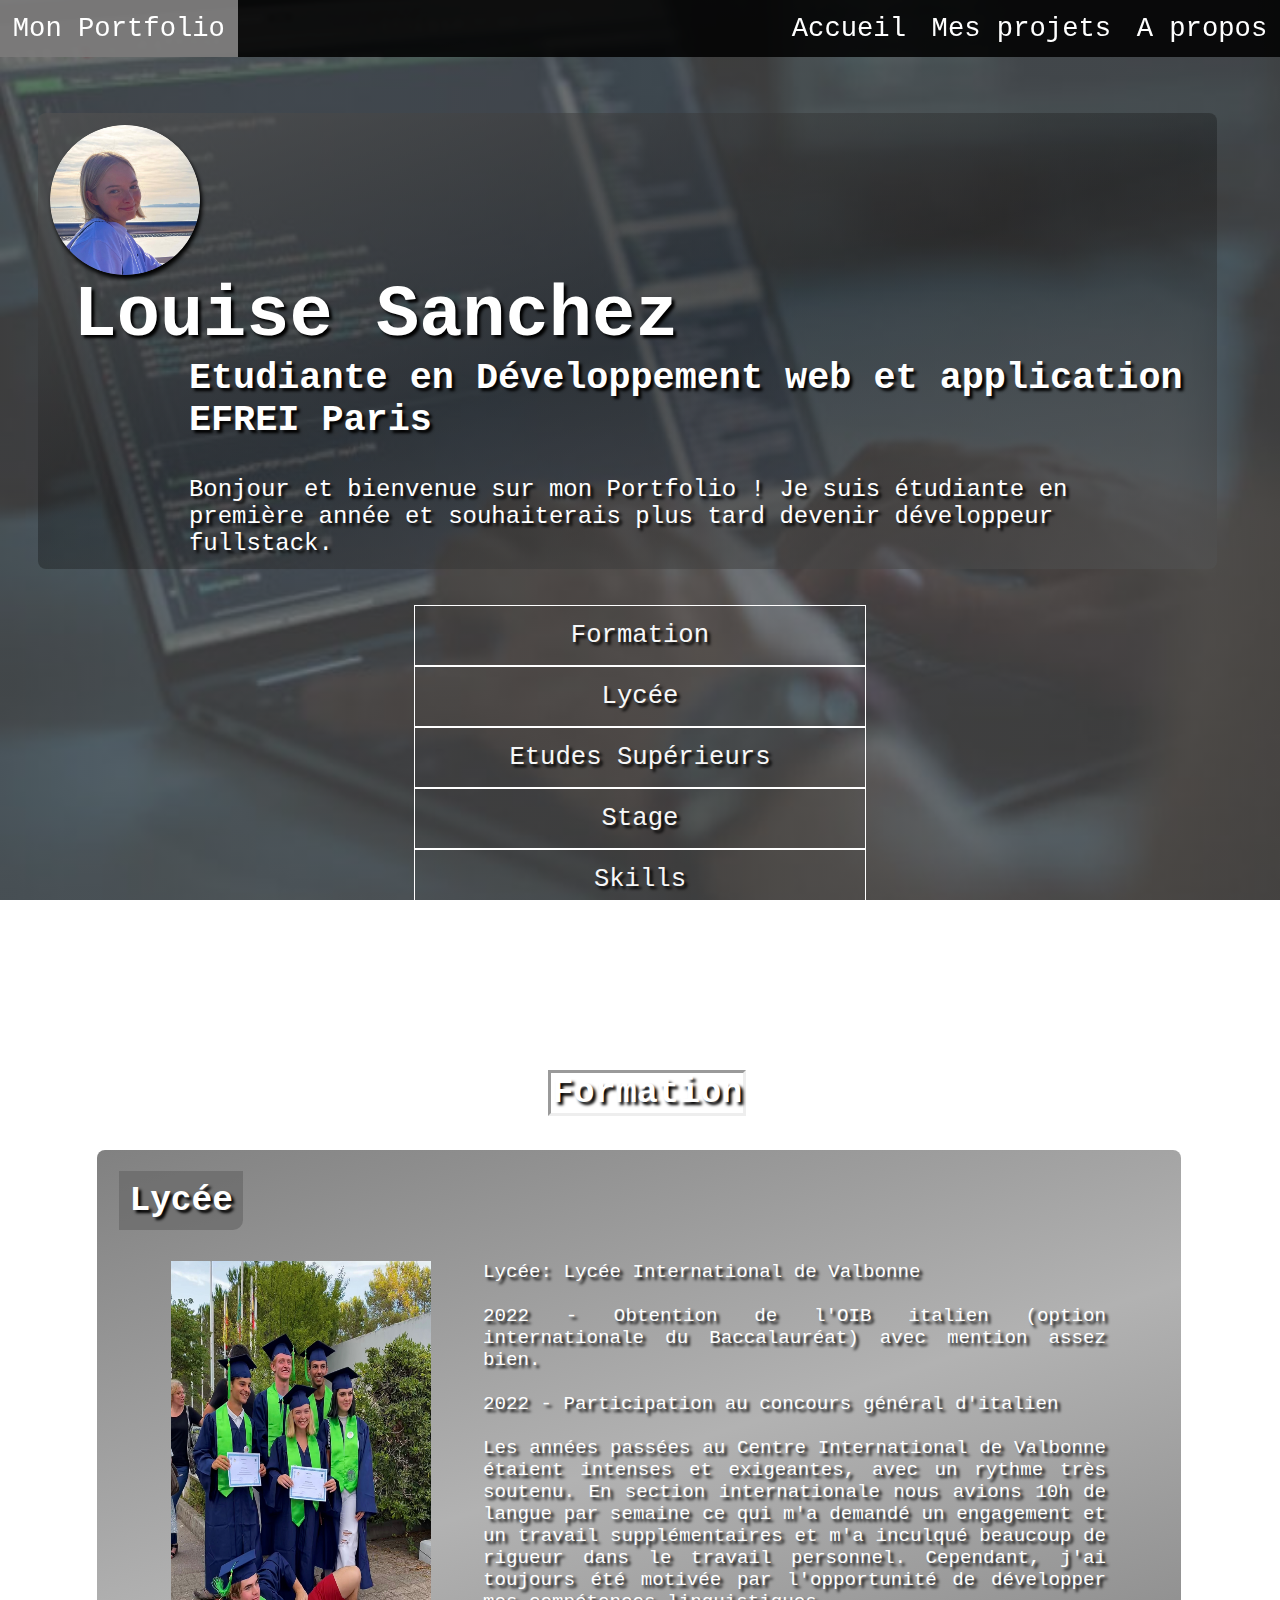
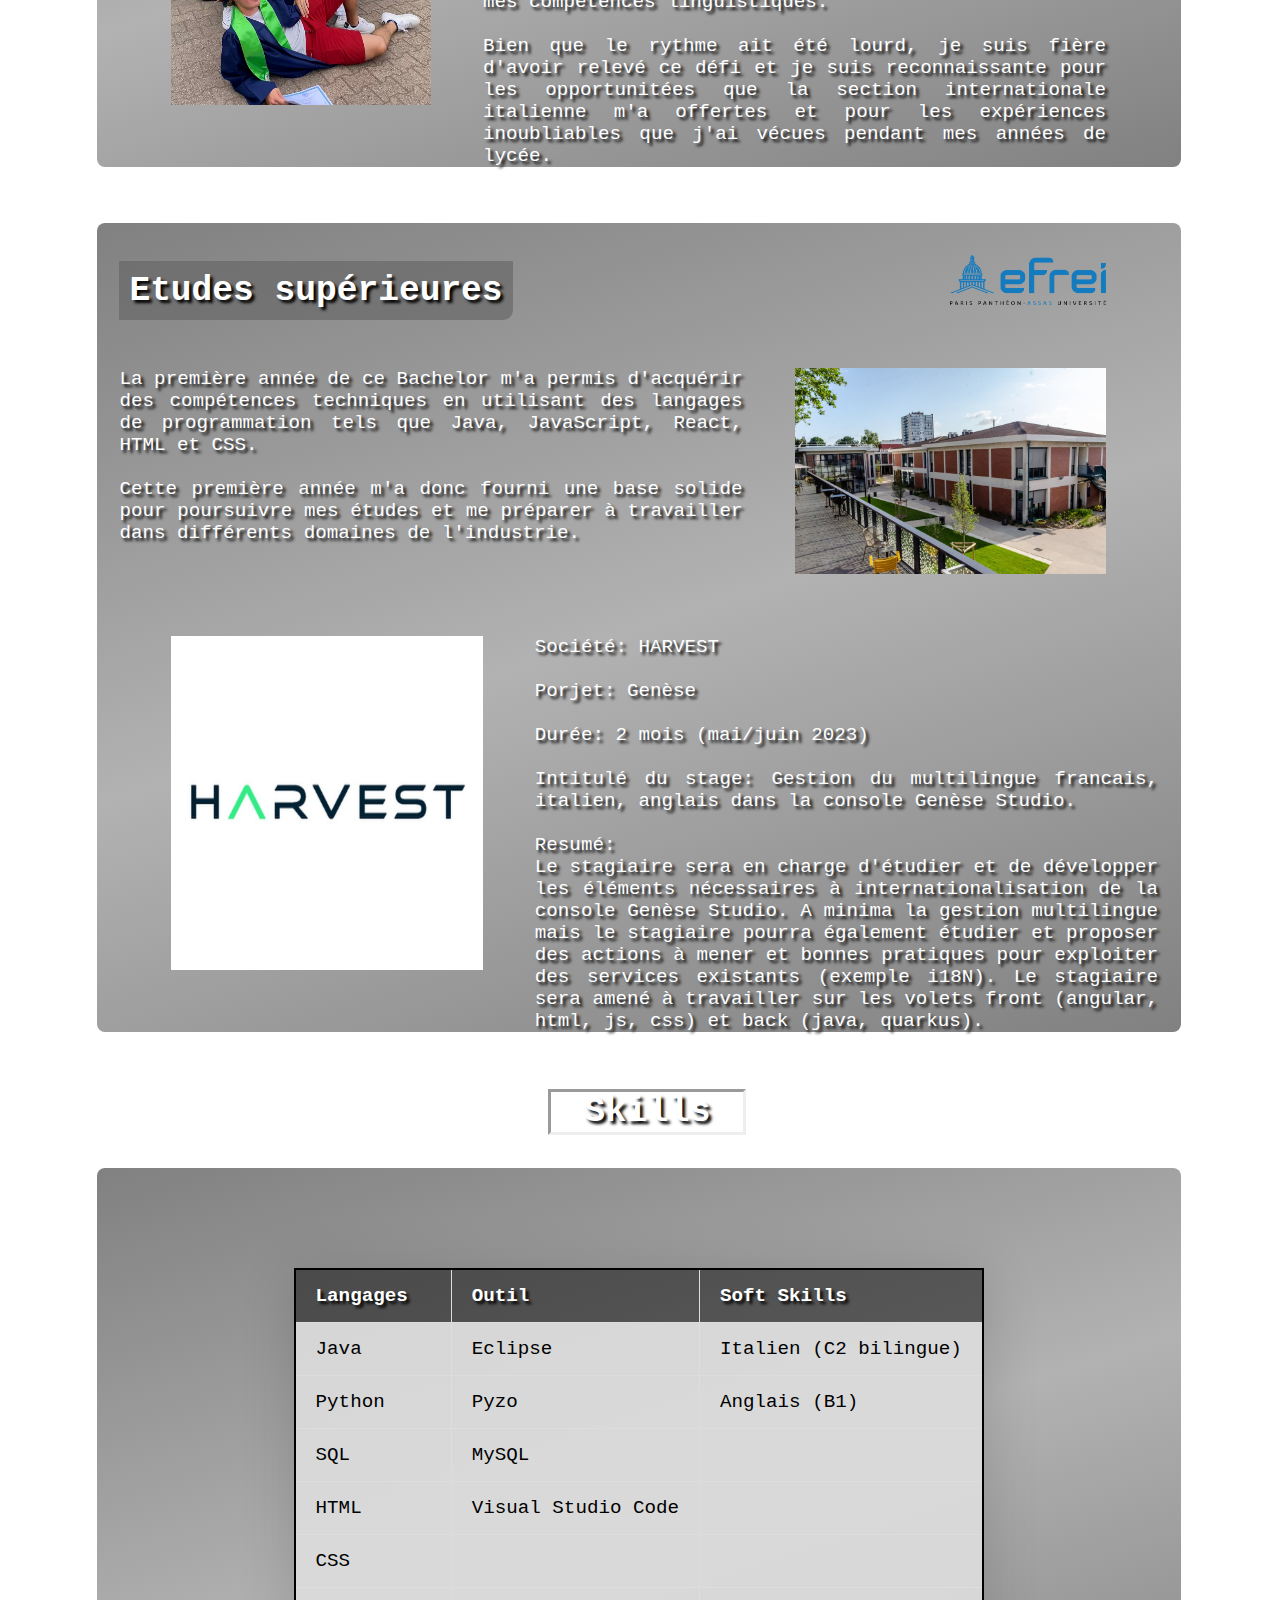
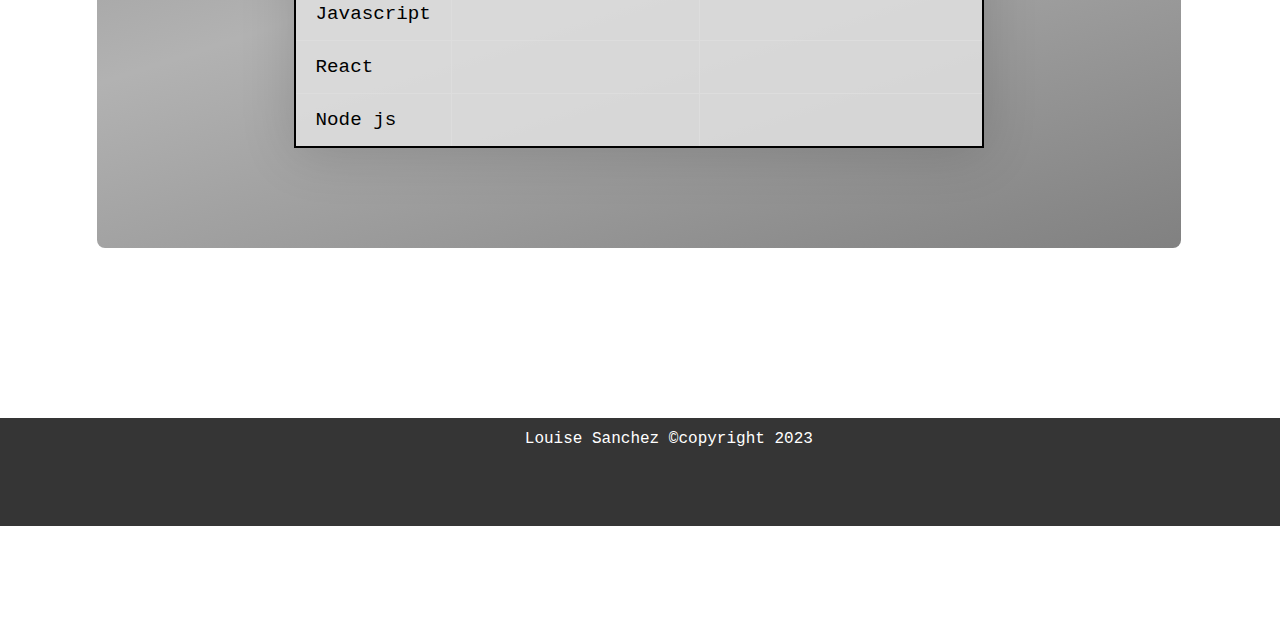
<file: index.html>
<!DOCTYPE html>
<html lang="fr" dir="ltr">
    <head>
        <title>Portefolio</title>
        <meta charset="utf-8">
        <link rel="stylesheet" href="css/style.css">
    </head>
 <body class="normal">

        <header>
                <div>
                    <a href="index.html"> Mon Portfolio</a>
                </div>
                <div>
                    <a href="index.html">Accueil</a>
                    <a href="html/projets.html">Mes projets</a>
                    <a href="html/apropos.html">A propos</a>
                </div>
        </header>
        <main>
        
            <div id="test">
                <aside>
                <img src="images/pdpcv3-modified.png">
                <h1>Louise Sanchez</h1>
                <br>
                <h2>Etudiante en Développement web et application EFREI Paris</h2>
                <p>Bonjour et bienvenue sur mon Portfolio ! Je suis étudiante en première année et souhaiterais plus tard devenir développeur fullstack.</p>
                </aside>
                <section class="sectionDeux">
                    <!--<h2>Sommaire</h2>-->
                    <ul>
                        <li><a href="#formation"> Formation </a></li>
                        <li><a href="#lycee"> Lycée </a></li>
                        <li><a href="#etudes"> Etudes Supérieurs </a></li>
                        <li><a href="#stage"> Stage </a></li>
                        <li><a href="#skills"> Skills </a></li>
                    </ul>
                </section>
            </div>
            <section>
            <h2 id="formation">Formation</h2>
            <article class="lycee">
            <h3 class="intercalaires" id="lycee">Lycée</h3>
            <div>
                <img src="images/remisediplome.jpg">
                <p>
                    Lycée: Lycée International de Valbonne
                    <br>
                    <br>
                    2022 - Obtention de l'OIB italien (option internationale du Baccalauréat) avec mention assez bien.
                    <br>
                    <br>
                    2022 - Participation au concours général d'italien
                    <br>
                    <br>
                    Les années passées au Centre International de Valbonne étaient intenses et exigeantes, avec un rythme très soutenu. En section internationale nous avions 10h de langue par semaine ce qui m'a demandé un engagement et un travail supplémentaires et m'a inculqué beaucoup de rigueur dans le travail personnel. Cependant, j'ai toujours été motivée par l'opportunité de développer mes compétences linguistiques. 
                    <br>
                    <br>
                    Bien que le rythme ait été lourd, je suis fière d'avoir relevé ce défi et je suis reconnaissante pour les opportunitées que la section internationale italienne m'a offertes et pour les expériences inoubliables que j'ai vécues pendant mes années de lycée.
            </p>
            </div>
            </article>
            <article class="etudes" id="etudes">

            <h3 class="intercalaires">Etudes supérieures</h3>
            <img src="images/logoefrei.png" style="margin-left: 2%;margin-top:3%; width: 15%;">

            <div>
                <p id="stage">La première année de ce Bachelor m'a permis d'acquérir des compétences techniques en utilisant des langages de programmation tels que Java, JavaScript, React, HTML et CSS.<br><br> Cette première année m'a donc fourni une base solide pour poursuivre mes études et me préparer à travailler dans différents domaines de l'industrie.
                </p>
                <img src="images/efreicampus-8334.jpg " >
            </div>
            <div>
                <img src="images/harvestlogojpg.jpg " >
                <p>
                Société: HARVEST 
                <br>
                <br>
                Porjet: Genèse
                <br>
                <br>
                Durée: 2 mois (mai/juin 2023)
                <br>
                <br>
                Intitulé du stage: Gestion du multilingue francais, italien, anglais dans la console Genèse Studio.
                <br>
                <br>
                Resumé: <br>
                Le stagiaire sera en charge d'étudier et de développer les éléments nécessaires à internationalisation de la console Genèse Studio. A minima la gestion multilingue mais le stagiaire pourra également étudier et proposer des actions à mener et bonnes pratiques pour exploiter des services existants (exemple i18N).
                Le stagiaire sera amené à travailler sur les volets front (angular, html, js, css) et back (java, quarkus).

                </p>
            </div>
            </article>
            <h2 id="skills">Skills</h2>
            <article class="skills">

            <table border="1" class="tableau">
                <tr>
                    <th>Langages</th>
                    <th>Outil</th> <!-- data -->
                    <th>Soft Skills</th>
                </tr>
                <tr>
                    <td>Java</td>
                    <td>Eclipse</td>
                    <td>Italien (C2 bilingue)</td>
                </tr>
                <tr>
                    <td>Python</td>
                    <td>Pyzo</td>
                    <td>Anglais (B1)</td>
                </tr>
                <tr>
                    <td>SQL</td>
                    <td>MySQL</td>
                    <td></td>
                </tr>
                <tr>
                    <td>HTML</td>
                    <td>Visual Studio Code</td>
                    <td></td>
                </tr>
                <tr>
                    <td>CSS</td>
                    <td>  </td>
                    <td></td>
                </tr>
                <tr>
                    <td>Javascript</td>
                    <td>  </td>
                    <td></td>
                </tr>
                <tr>
                    <td>React</td>
                    <td>  </td>
                    <td></td>
                </tr>
                <tr>
                    <td>Node js</td>
                    <td>  </td>
                    <td></td>
                </tr>
            </table>
            <!--<h3>Langages</h3>
            <ul>
                <li>Java</li>
                <li>Python</li>
                <li>Javascript</li>
                <li>React</li>
                <li>HTML</li>
                <li>CSS</li>
            </ul>
            <h3>Outils</h3>
            <ul>
                <li>Eclips</li>
                <li>Visual Studio Code</li>
                <li>Pyzo</li>
                <li>MySQL</li>
            </ul>-->
            </article>
            </section>
        </main>

       <footer>
        <!--<a href="index.html">Accueil</a>
        <a href="html/projets.html">Mes projets</a>
        <a href="html/apropos.html">A propos</a>-->
        <p>Louise Sanchez &copy;copyright 2023</p>
        </footer>

    </body>
</html>
</file>
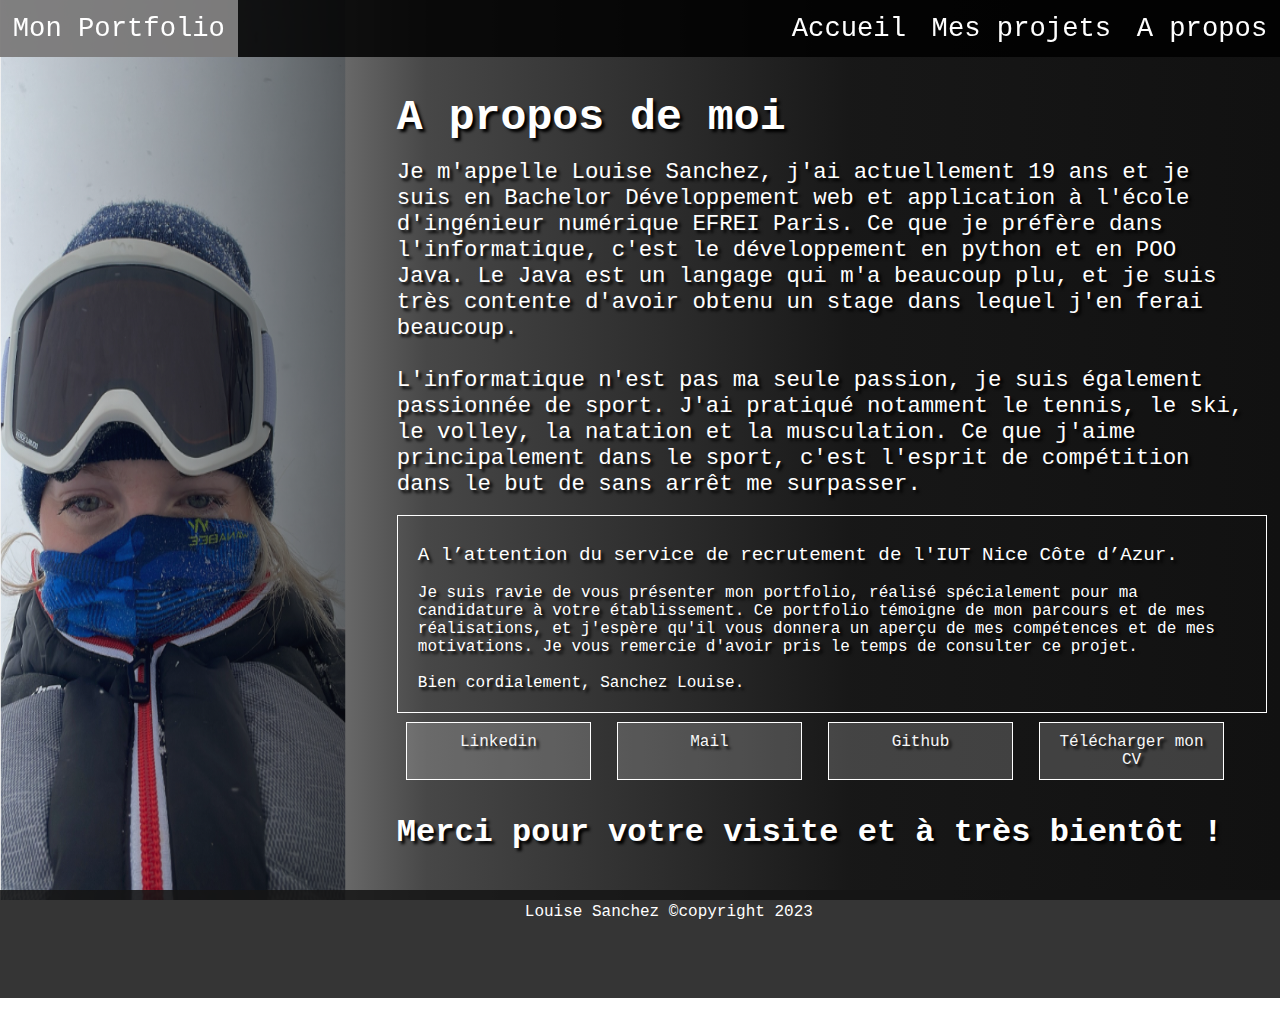
<file: html/apropos.html>
<!DOCTYPE html>
<html lang="fr" dir="ltr">
    <head>
        <title>Portefolio</title>
        <meta name="description" content="">
        <meta charset="utf-8">
        <link rel="stylesheet" href="../css/style.css">
    </head>
    <body class="apropos">
        <header>
            <div>
                <a href="../index.html"> Mon Portfolio</a>
            </div>
            <div>
                <a href="../index.html">Accueil</a>
                <a href="projets.html">Mes projets</a>
                <a href="apropos.html">A propos</a>
            </div>
    </header>
        <main>
            <section>
            <h1>A propos de moi</h1>
            <article>
            <p>
                Je m'appelle Louise Sanchez, j'ai actuellement 19 ans et je suis en Bachelor Développement web et application à l'école d'ingénieur numérique EFREI Paris. Ce que je préfère dans l'informatique, c'est le développement en python et en POO Java. Le Java est un langage qui m'a beaucoup plu, et je suis très contente d'avoir obtenu un stage dans lequel j'en ferai beaucoup.
                <br><br>
                L'informatique n'est pas ma seule passion, je suis également passionnée de sport. J'ai pratiqué notamment le tennis, le ski, le volley, la natation et la musculation. Ce que j'aime principalement dans le sport, c'est l'esprit de compétition dans le but de sans arrêt me surpasser.
            </p>
            <section class="iut">
                <div>
                    A l’attention du service de recrutement de l'IUT Nice Côte d’Azur. 
                </div><br>
                
                    Je suis ravie de vous présenter mon portfolio, réalisé spécialement pour ma candidature à votre établissement. Ce portfolio témoigne de mon parcours et de mes réalisations, et j'espère qu'il vous donnera un aperçu de mes compétences et de mes motivations.
                
                Je vous remercie d'avoir pris le temps de consulter ce projet.
                <br><br>
                Bien cordialement,

                Sanchez Louise.
            </section>
            <!--<ul>
                <li><a href="https://www.linkedin.com/in/louise-sanchez-5b8702256/"><img src="../images/linkedin-removebg-preview.png" height="100%"> linkedin</a></li>
                <li></li>
                <li></li>
            </ul>-->
            <section class="sectionTrois">
                <ul>
                    <li><a href="https://www.linkedin.com/in/louise-sanchez-5b8702256/"> Linkedin </a></li>
                    <li><a href="mailto:louise.sanchez62@gmail.com"> Mail </a></li>
                    <li><a href="https://github.com/louisesanchez62"> Github </a></li>
                    <li><a target="_blank" rel="noopener" href="../files/Louise_SanchezCV.pdf" download="CV Louise Sanchez">Télécharger mon CV</a></li>
                </ul>
            </section>
            </section>
            <!--<h2>Contact</h2>-->
        </article>
        <h2 class="aurevoir">Merci pour votre visite et à très bientôt !</h2>
        </main>
        <br>
        <footer>
            <p>Louise Sanchez &copy;copyright 2023</p>
            <!--<a href="../index.html">Accueil</a>
            <a href="projets.html">Mes projets</a>
            <a href="apropos.html">A propos</a>-->
        </footer>
         
    </body>
</file>
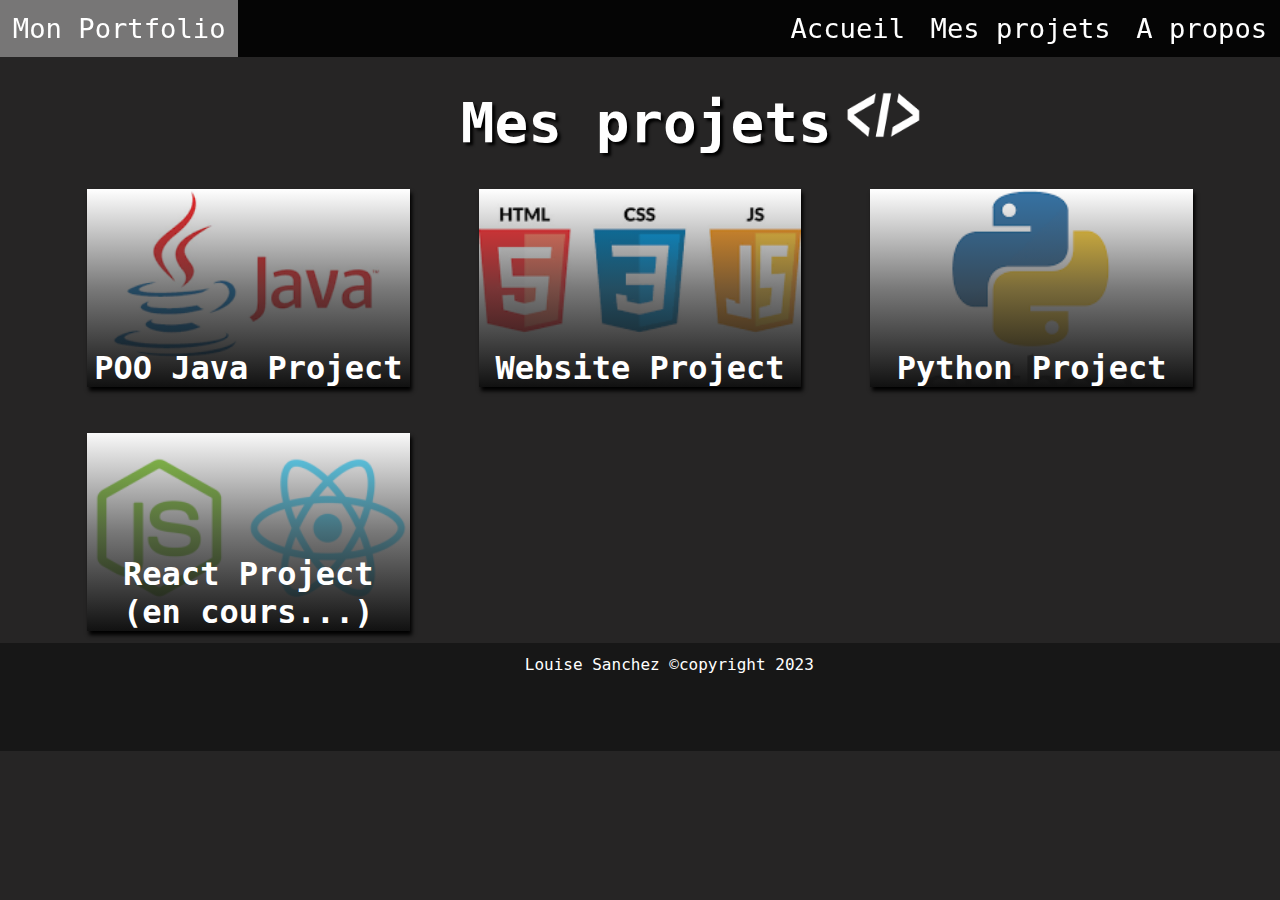
<file: html/projets.html>
<!DOCTYPE html>
<html lang="fr" dir="ltr">
    <head>
        <title>projets</title>
        <meta name="description" content="">
        <meta charset="utf-8">
        <link rel="stylesheet" href="../css/style.css">
    </head>
    <body class="projet">
        <header>
            <div>
                <a href="../index.html"> Mon Portfolio</a>
            </div>
            <div>
                <a href="../index.html">Accueil</a>
                <a href="projets.html">Mes projets</a>
                <a href="apropos.html">A propos</a>
            </div>
    </header>
        <main>
            <div class="balise">
            <h1>Mes projets</h1>
            <img src="../images/balisepng-removebg-preview.png" width="8%">
            </div>
            <div class="flexbox">
                <a href="#popup1"><div class="b1"><span>POO Java Project</span></div></a>
                <a href="#popup2"><div class="b2"><span>Website Project</span></div></a>
                <a href="#popup3"><div class="b3"><span>Python Project</span></div></a>
                <a href="#popup4"><div class="b4"><span>React Project<br> (en cours...)</span></div></a>
            </div>

            <!-- popup 1 -->
            <div id="popup1" class="overlay">
                <div class="popup">
                    <h2>POO Java Project</h2>
                    <h3>Avril 2023</h3>
                    <a class="close" href="#">&times;</a>
                    <div class="content">
                        <img src="../images/rpg1PNG.PNG">
                        <p>Ce projet a été réalisé dans le cadre de ma première année d'étude sur éclipse dans le but de découvrir la Programmation Orienté Objet Java.</p>
                        <br>
                        <h4>Description : </h4>
                        <br>
                        <p>C'est un rpg (= jeu consistant à incarner un personnage et à interagir avec l'environnement et les autres personnages par le biais de l'écrit.) que j'ai voulu faire sur l'univers d'Harry Potter.
                        </p>
                        <img src="../images/rpg2PNG.PNG">
                        <p> 
                            Ce projet à été mon projet préféré car nous étions libres et nous avions 2 mois pour le réaliser, j'ai donc pu faire tout ce que je voulais. De plus, ce projet m'a permis d'être aujourd'hui à l'aise sur éclipse, je sais utiliser le debugger, ce qui m'a aidé sur pas mal de bug.
                        </p>
                        <img src="../images/rpg3PNG.PNG">
                    </div>
                </div>
            </div>
  
            <!-- popup 2 -->
            <div id="popup2" class="overlay">
                <div class="popup">
                    <h2>Website Project</h2>
                    <h3>Décembre 2022</h3>
                    <a class="close" href="#">&times;</a>
                    <div class="content">
                        <img src="../images/spacesquad1PNG.PNG">
                        <p>Pour ce projet, nous travaillions en groupe et avions la liberté de concevoir un site web (en HTML/CSS/JS) sur n'importe quel sujet de notre choix. Nous avons décidé de le consacrer à l'espace.</p><br>
                        <h4>Description : </h4><br>
                        <p>Lien pour visiter le site :  <a href="https://space-squad.spacesquadefrei.repl.co/" target="_blank">https://space-squad.spacesquadefrei.repl.co/</a></p><br>
                        <p>Ce que j'ai aimé dans ce projet c'est que j'ai pu travailler simultanément sur tous les fronts : HTML, CSS et JS.</p>
                        <p> Voici un exemple d'une page dans laquelle j'ai réalisé HTML et CSS.</p>
                        <img src="../images/spacesquad2PNG.PNG">
                        <p>Bien que dans ce projet j'ai pu toucher à tout je me suis particulièrement concentrée sur Javascript ma partie préférée. J'ai donc pu réaliser 2 jeux en Javascript que j'ai su accorder avec le thème de notre site.</p><br>
                        <p>Le premier jeu est le casse-brique. Ne connaissant initialement pas JavaScript j'ai repris le projet python fait l'année passé et l'ai refait pour apprendre les classes en JavaScript.</p>
                        <img src="../images/cassebriquePNG.PNG">
                        <p>Pour le deuxième jeu, étant plus à l'aise avec JavaScript et à l'aide de quelques tutos youtube j'ai réalisé un space invaders.</p>
                        <img src="../images/spaceinvadersPNG.PNG">
                    </div>
                </div>
            </div>
  
            <!-- popup 3 -->
            <div id="popup3" class="overlay">
                <div class="popup">
                    <h2>Python Project</h2>
                    <h3>Octobre 2021</h3>
                    <a class="close" href="#">&times;</a>
                    <div class="content">
                        <img src="../images/python1PNG.png">
                        <p>Pour ce projet nous devions réaliser le mythique jeu du casse-brique. Le projet à été réalisé en groupe en terminale spécialité Numérique et Sciences de l'Informatique.</p><br>
                        <h4>Description :</h4><br>
                        <p>Pour la réalisation du casse-brique nous avons utilisé python pour la partie algorithmie et Processing pour la partie graphique.</p><br>
                        <p>Lors de ce projet réalisé au lycée j'abordais pour la toute première fois le concept de Programmation Orienté Objet. Nous avions à disposition les différentes classes qui allaient composé le jeu (brick, ball et paddle) et, avec ces classes, nous devions les appeler afin de développer un casse-brique fonctionnel avec plusieurs niveaux.</p>
                        <img src="../images/python2PNG.PNG">
                    </div>
                </div>
            </div>

            <!-- popup 4 -->
            <div id="popup4" class="overlay">
                <div class="popup">
                    <h2>React Project</h2>
                    <h3>En cours...</h3>
                    <a class="close" href="#">&times;</a>
                    <div class="content">
                        <img src="../images/react1PNG.PNG">
                        <p>Pour ce projet en cours de réalisation, je dois reproduire une application de gestion d'une école.</p>
                        <br>
                        <h4>Description : </h4>
                        <br>
                        <p>La première étape de ce projet était de créer la base de donnée et les tables qui seront utiles à la gestion de l'école.</p><br>
                        <p>La deuxième étape etait de réaliser un crud en node js.</p><br>
                        <p>Enfin la dernière étape, celle en cours, est de créer une interface en React avec des formulaires et des bouttons afin d'afficher, d'ajouter, de modifier ou de supprimer des données de la db depuis l'app React.</p>
                    </div>
                </div>
            </div>
        </main>

       <footer>
        <p>Louise Sanchez &copy;copyright 2023</p>
        </footer>

    </body>
</file>
<file: css/style.css>
/*html{
    background-repeat: no-repeat;
    background-position: center;
    background-attachment: fixed;
    background-size: cover;
}*/
*{
    margin: 0;
    padding: 0;
}

body.normal{
    background-image: linear-gradient(rgba(81, 81, 81, 0.725), rgba(81, 81, 81, 0.725)), url("../images/coding.jpg");
    background-attachment: fixed;
    background-size: 100% 100%;
    min-height: 100%;
    display: flex;
    flex-wrap: wrap;
    width: 100%;
}


body.normal main{
    margin: 100px auto;
    padding: 1%;
    width: 100%;
    min-height: min-content 500px;
    font-family: 'JetBrains Mono', monospace;
}

/* body.normal main section.projet{
    display: flex;
    flex-wrap: wrap;
    margin-bottom: 4%;
} */

header{
    width: 100%;
    top: 0;
    background-color: rgba(0, 0, 0, 0.864);
    display: flex;
    position: fixed;
    font-size: 1.7rem;
    font-family: 'JetBrains Mono', monospace;
    align-items: center;
}
header div{
    display: flex;
    justify-content: space-between;
    align-items: center;
    height: 100%;
    width: 100%;
    text-align: center;
}
header div a{
    text-decoration: none;
    color: white;
    display: flex;
    align-items: center;
    padding: 2%;
    height: 100%;
}
header a:hover {
    background-color: rgba(184, 182, 182, 0.636);
}
header div:last-child{
    justify-content: flex-end;
}

/* nav{
    display: flex;
    flex-wrap: wrap;
    width: 100%;
    box-shadow: 0 0 5px black;
}

nav ul{ 
    display: flex;
    justify-content: space-between;
    position: fixed;
    width: 100%;
    height: 7%; 
    top: 0;
    list-style-type: none;
    margin: 0;
    padding: 0;
    overflow: hidden;
    background-color: rgba(21, 21, 21, 0.864);
    background-color: rgba(0, 0, 0, 0.864);
}

nav li{
    float: left;
}

nav li a{
    display: block;
    color:white;
    text-align: center;
    padding: 14px 16px;
    text-decoration: none;
    padding: 17px;
    font-size: 1.7rem;
    font-family: 'JetBrains Mono', monospace;

} */

body.normal main aside img{
    width:150px;
    height: 150px;
    display: flex;
    flex-wrap: wrap;
    border-radius: 50%;
    box-shadow: 2px 4px 4px rgb(0, 0, 0);
}


footer {
    margin-top: auto;
    bottom: 0;
    width: 100%;
    min-height: 12vh;
    background-color: rgba(21, 21, 21, 0.864);
    display: flex;
    text-align: center;
    color: rgb(255, 255, 255);
    background-color: rgba(21, 21, 21, 0.864);
}

footer p{
    padding: 1%;
    margin-left: 40%;
    font-family: 'JetBrains Mono', monospace;
}

body.normal main aside{ /*présentation première page*/
    float: left;    
    display: flex;
    flex-wrap: wrap;
    width: 92%;
    margin-left: 2%;
    padding: 1%;
    background: linear-gradient(0.45turn, rgba(81, 81, 81, 0.725),rgba(0, 0, 0, .3021), rgba(81, 81, 81, 0.725));
    border-radius: 8px;
    color: white; 
}

body.normal main aside p{
    margin-left: 12%;
    width: 80%;
    text-shadow: 3px 3px 3px rgb(0, 0, 0);
    font-size: 1.5rem;
}

body.normal main aside h1{
    display: flex;
    flex-wrap: wrap;
    margin-right: 500px;
    text-shadow: 3px 3px 3px rgb(0, 0, 0);
    font-size: 4.5rem;
    margin-left: 2%;
}

body.normal main aside h2{
    display: flex;
    flex-wrap: wrap;
    margin-left: 12%;
    border-radius: 8px;
    text-shadow: 3px 3px 3px rgb(0, 0, 0);
    font-size: 2.3rem;
    margin-bottom: 3%;

}


#test {
    display: flex;
    flex-wrap: wrap ;
    margin-bottom: 10%;
}

section.sectionDeux{
    padding: 1%;
  
}

section.sectionDeux ul {
    width:40%;
    list-style:none;
    padding:0px;
    margin-left: 28%;
    padding: 2%;
    /*background: linear-gradient(0.45turn, rgba(81, 81, 81, 0.725),rgba(0, 0, 0, .3021), rgba(81, 81, 81, 0.725));*/
}

section.sectionDeux ul li {
    text-align:center;
    border: 1px solid #fff ;
    text-shadow: 3px 3px 3px rgb(0, 0, 0);
    font-size: large;
    font-size: 1.6rem;
    padding:15px 15px; 
    max-height: 55px;
}

section.sectionDeux ul li a{
  text-decoration:none;
  color:#f7f7f7;
  display: block;
  background-color: #65656500;
}

section.sectionDeux ul li:hover {
    background: rgba(0, 0, 0, 0.374);
    -moz-transition: all .4s; 
    -webkit-transition: all .4s; 
    -o-transition: all .4s; 
    transition: all .4s;
}







section.sectionTrois{
    padding: 1%;
}

section.sectionTrois ul {
    width:96%;
    list-style:none;
    padding:0px;
    margin-left: 0%;
    /*padding: 1%;*/
    display: flex;
    flex-wrap: wrap;
    justify-content: space-between;
    /*background: linear-gradient(0.45turn, rgba(81, 81, 81, 0.725),rgba(0, 0, 0, .3021), rgba(81, 81, 81, 0.725));*/
}

section.sectionTrois ul li {
    text-align:center;
    border: 1px solid #fff ;
    text-shadow: 3px 3px 3px rgb(0, 0, 0);
    font-size: large;
    font-size: 1rem;
    padding:10px 10px; 
    max-height: 55px;
    width: 20%;
    background-color: rgba(255, 255, 255, 0.193);
}

section.sectionTrois ul li a{
  text-decoration:none;
  color:#f7f7f7;
  display: block;
  background-color: #65656500;
}

section.sectionTrois ul li:hover {
    background: rgba(0, 0, 0, 0.979);
    -moz-transition: all .4s; 
    -webkit-transition: all .4s; 
    -o-transition: all .4s; 
    transition: all .4s;
}







body.normal main section{
    color: white;
    /*text-align: center;*/
    width: 90%;
    margin-left: 4%;
    border-radius: 8px;

}

body.normal main section h2{
    text-align: center;
    text-shadow: 3px 3px 3px rgb(0, 0, 0);
    font-size: 2.2em;
    border-style: inset;
    width: 17%;
    margin-left: 43%;
}

body.normal main section header{
    display: flex;
    height: 0%;
}

body.normal main section h3{
    text-shadow: 3px 3px 3px rgb(0, 0, 0);
    font-size: 1.8em;
    margin-bottom: 3%;
}

.intercalaires{
    margin-top: 2%;
    padding: 10px;
    background-color: #656565a8;
    border-end-end-radius: 10px;
    height: 17%;
}

body.normal main section article{
    /*background-color: rgba(34, 34, 34, 0.897);*/
    margin: 3%;
    margin-bottom: 3%;
    width: 92%;
    display: flex;
    flex-wrap: wrap;
    justify-content: space-between;
    align-items: center;
    padding: 0 2%;
    background: linear-gradient(0.45turn, rgba(81, 81, 81, 0.725),rgba(0, 0, 0, .3021), rgba(81, 81, 81, 0.725));
    margin-bottom: 5%;
    border-radius: 8px;
    text-align: left;
    text-shadow: 3px 3px 3px rgb(0, 0, 0);
    font-size: 1.2em;

}

/*body.normal section article.lycee ul{
    list-style-type: none;
}*/

body.normal main article img{
    margin-bottom: 6%;
    float: left;
    margin-right: 5%;
    margin-left: 5%;
}

article.lycee img{
    width: 25%;
}

article.etudes img{
    width: 30%;
}

body.normal main section article div p{
    width: 60%;
    text-align: justify;

}

body.normal main section article div{
    display: flex;
    flex-wrap: wrap;
}
/*rgba(19, 12, 47, 0.804)*/


body.apropos{
   background-image: linear-gradient(0.25turn, rgba(77, 77, 77, 0.062), rgba(7, 7, 7, 0.741), rgba(9, 9, 9, 0.942), rgb(17, 17, 17)),url("../images/aproposbackPNG.PNG");
    /*background-image: linear-gradient(0.25turn, rgba(8, 2, 30, 0.205), rgba(8, 2, 30, 0.759),  rgba(8, 2, 30, 0.934), rgb(8, 2, 30), rgb(8, 2, 30)),url("../images/aproposbackPNG.PNG");*/
    background-size: 100% 100%;
    background-attachment: fixed;
    background-repeat: no-repeat;
    min-height: 100%;
    display: flex;
    flex-wrap: wrap;
    
}

body.apropos main{
    margin-left: 30%;
    padding: 1%;
    width: 92%;
    height: 100%;
    font-family: 'JetBrains Mono', monospace;
    text-align: left;
    color: white;
    margin-top: 80px;
    text-shadow: 3px 3px 3px rgb(0, 0, 0);
}



body.apropos main p{
    margin-top: 2%;
    margin-bottom: 2%;
    width: 98%;
    text-shadow: 3px 3px 3px rgb(0, 0, 0);
    font-size: 1.4rem;
}

body.apropos main section.iut{
    font-size: 1rem;
    margin-top: 2%;
    border: 1px solid #fff ;
    padding: 20px;
}

body.apropos main section.iut div{
    font-size: 1.2rem;
    margin-top: 1%;
}

body.apropos main h1{
    color: white;
    font-size: 2.7rem;
    text-shadow: 3px 3px 3px rgb(0, 0, 0);
}

body.apropos main h2{
    font-size: 2rem;
}

body.normal main div.link{
    color: white;
    position: relative;
}

body.apropos main h2.aurevoir{
    margin: 3% auto;
}

body.projet{
    /*background-image: linear-gradient(0.50turn, rgb(37, 37, 37), rgba(39, 38, 38, 0.664), rgb(37, 37, 37)),url("../images/purple.jpg");*/
    background-color: rgb(38, 37, 37);
    /*background-image: url("../images/bgprojets.jpg");*/
    background-attachment: fixed;
    background-size: 100% 100%;
    min-height: 100%;
    display: flex;
    flex-wrap: wrap;
    width: 100%;
}

body.projet main{
    font-size: 2rem;
    /*padding: 1%;*/
    width: 100%;
    display: flex;
    flex-wrap: wrap;
    margin-top: 3%;
    margin-bottom: 15%;
}

body.projet main div.balise h1{
    font-size: 3.5rem;
    color: white;
    text-shadow: 3px 3px 3px rgb(0, 0, 0);
    font-family: 'JetBrains Mono', monospace;
    margin-top: 2%;
    margin-left: 36%;
}

body.projet main div.balise{
    display: flex;
    margin-top: 5%;
    /*margin-left: 2%;
    /*padding: 1%;*/
    width: 100%;
}

div.flexbox{
    margin: 5%;
    /*padding: 3%;*/
    margin-top: 10%;
    height: 60%;
    width: 100%;
    display: flex;
    flex-wrap: wrap;
    justify-content: space-between;
    margin-bottom: 15%;
}

div.flexbox div {
    /*height: 100%;
    width: 30%;
    display: flex;*/
    justify-content: center;
    align-items: center;
}

div.flexbox a {
    height: 80%;
    width: 28%;
    text-decoration: none;
    font-family: 'JetBrains Mono', monospace;
    position: relative;
    margin: 2%;
}

div.flexbox a span {
    position: absolute;
    /*margin-left: 15%;*/
    font-weight: bold;
    color: white;
}
    
div.flexbox div.b1{
    width: 100%;
    height: 100%;
    background-image:linear-gradient(0.50turn, rgba(77, 77, 77, 0), rgba(54, 54, 54, 0.662), rgb(17, 17, 17)), url("../images/logojava.png");
    background-repeat: no-repeat;
    background-size: cover;
    box-shadow: 2px 4px 4px rgb(0, 0, 0);
    display: flex;
    flex-direction: column;
    justify-content: flex-end;
}

div.flexbox div.b2{
    width: 100%;
    height: 100%;
    background-image: linear-gradient(0.50turn, rgba(77, 77, 77, 0), rgba(54, 54, 54, 0.662), rgb(17, 17, 17)), url("../images/logohtml.png");
    background-repeat: no-repeat;
    background-size: cover;
    box-shadow: 2px 4px 4px rgb(0, 0, 0);
    display: flex;
    flex-direction: column;
    justify-content: flex-end;
}

div.flexbox div.b3{
    width: 100%;
    height: 100%;
    background-image: linear-gradient(0.50turn, rgba(77, 77, 77, 0), rgba(54, 54, 54, 0.662), rgb(17, 17, 17)), url("../images/logopythonpng.png");
    background-repeat: no-repeat;
    background-size: cover;
    box-shadow: 2px 4px 4px rgb(0, 0, 0);
    display: flex;
    flex-direction: column;
    justify-content: flex-end;
}

div.flexbox div.b4{
    width: 100%;
    height: 100%;
    background-image: linear-gradient(0.50turn, rgba(77, 77, 77, 0), rgba(54, 54, 54, 0.662), rgb(17, 17, 17)), url("../images/react.png");
    background-repeat: no-repeat;
    background-size: cover;
    box-shadow: 2px 4px 4px rgb(0, 0, 0);
    display: flex;
    flex-direction: column;
    justify-content: flex-end;
}

div.flexbox a:hover{
    box-shadow: 0 0 20px rgb(255, 255, 255);
   /* background-color: rgba(184, 182, 182, 0.636);*/
}

body.normal main section article.skills table.tableau{
    border-collapse: collapse;
    min-width: 400px;
    width: auto;
    box-shadow: 0 5px 50px rgba(0, 0, 0, 0.15);
    cursor: pointer;
    margin: 100px auto;
    border: 2px solid rgb(0, 0, 0);
}

table tr{
    background-color: rgba(0, 0, 0, 0.485);
    color: white;
    text-align: left;
}

table td{
    background-color: rgba(255, 255, 255, 0.773);
    color: black;
    text-shadow: none;
}

th, td{
    padding: 15px 20px;
}

table tr, th, td{
    border: 1px solid #ddd;
}





.overlay {
    position: fixed;
    top: 0;
    bottom: 0;
    left: 0;
    right: 0;
    background-color: rgba(0, 0, 0, 0.5);
    transition: opacity 500ms;
    visibility: hidden;
    opacity: 0;
  }
  .overlay:target {
    visibility: visible;
    opacity: 1;
  }
  .popup {
    margin: 70px auto;
    padding: 20px;
    background: #2a2a2a;
    border-radius: 5px;
    width: 60%;
    position: relative;
   /* transition: all 0s ease-in-out;*/
    max-height: 80%;
    overflow-y: auto;
    color: #ffffff;
    text-align: justify;
  }
  .popup h2 {
    margin-top: 0;
    color: #ffffff;
    font-family: Tahoma, Arial, sans-serif;
    text-align: center;
  }

  .popup h3{
    font-style: italic;
    text-align: center;
    font-weight: normal;
    font-size: 1.8rem;
  }

  .popup h4{
    font-size: 2.3rem;
  }

  .popup .close {
    position: absolute;
    top: 20px;
    right: 30px;
    transition: all 200ms;
    font-size: 30px;
    font-weight: bold;
    text-decoration: none;
    color: #747474;
  }
  .popup .close:hover {
    color: #ffffff;
  }

 .popup .content {
    max-height: 30%;
    overflow: auto;
  }
  
  .balise {
      position: absolute;
      top: 0;
      left: 0;
      width: 50px;
  }

  .popup img {
    display: block;
    margin: 4%;
    margin-left: 10%;
    /*margin: 5px;*/
    width: 80%;
  }
</file>
